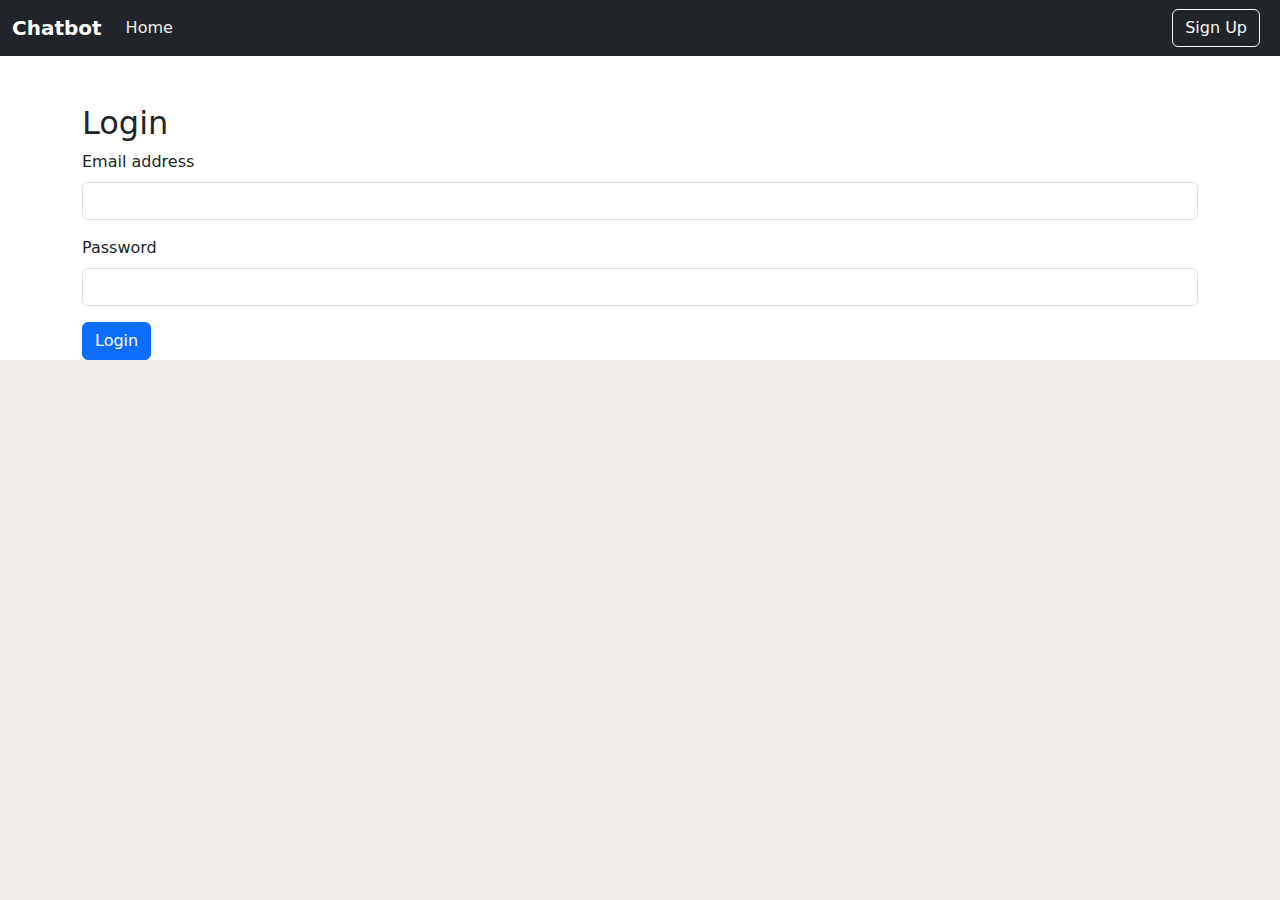
<file: login.html>
<!DOCTYPE html>
<html lang="en">

<head>
    <meta charset="UTF-8">
    <meta name="viewport" content="width=device-width, initial-scale=1.0">
    <title>Login - PrepPalAI</title>
    <link rel="stylesheet" href="styles.css">
    <link href="https://cdn.jsdelivr.net/npm/bootstrap@5.3.0/dist/css/bootstrap.min.css" rel="stylesheet">
    <link rel="stylesheet" href="https://fonts.googleapis.com/css2?family=Roboto:wght@300;400;700&display=swap">
</head>

<body>
    <nav class="navbar navbar-expand-lg navbar-dark bg-dark">
        <div class="container-fluid">
            <a class="navbar-brand" href="#">Chatbot</a>
            <button class="navbar-toggler" type="button" data-bs-toggle="collapse" data-bs-target="#navbarNav" aria-controls="navbarNav" aria-expanded="false" aria-label="Toggle navigation">
                <span class="navbar-toggler-icon"></span>
            </button>
            <div class="collapse navbar-collapse" id="navbarNav">
                <ul class="navbar-nav">
                    <li class="nav-item">
                        <a class="nav-link" href="index.html">Home</a>
                    </li>
                </ul>
                <div class="d-flex ms-auto">
                    <a href="signup.html" class="btn btn-outline-light me-2">Sign Up</a>
                </div>
            </div>
        </div>
    </nav>

    <div class="container mt-5">
        <h2>Login</h2>
        <form>
            <div class="mb-3">
                <label for="email" class="form-label">Email address</label>
                <input type="email" class="form-control" id="email" required>
            </div>
            <div class="mb-3">
                <label for="password" class="form-label">Password</label>
                <input type="password" class="form-control" id="password" required>
            </div>
            <button type="submit" class="btn btn-primary">Login</button>
        </form>
    </div>

    <script src="https://cdn.jsdelivr.net/npm/bootstrap@5.3.0/dist/js/bootstrap.bundle.min.js"></script>
</body>

</html>
</file>
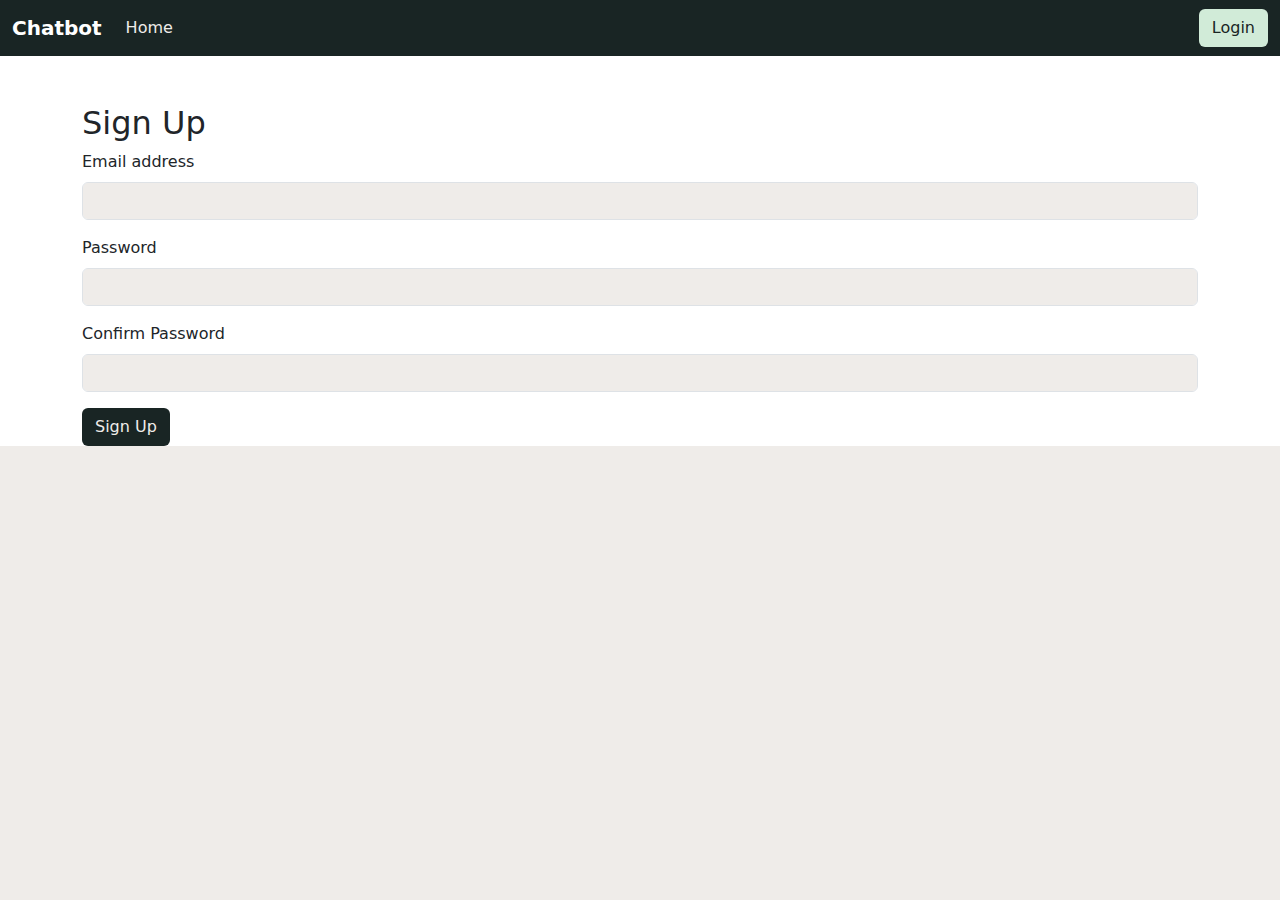
<file: signup.html>
<!DOCTYPE html>
<html lang="en">

<head>
    <meta charset="UTF-8">
    <meta name="viewport" content="width=device-width, initial-scale=1.0">
    <title>Sign Up - PrepPalAI</title>
    <link rel="stylesheet" href="styles.css">
    <link href="https://cdn.jsdelivr.net/npm/bootstrap@5.3.0/dist/css/bootstrap.min.css" rel="stylesheet">
    <link rel="stylesheet" href="https://fonts.googleapis.com/css2?family=Roboto:wght@300;400;700&display=swap">
</head>

<body>
    <nav class="navbar navbar-expand-lg navbar-dark" style="background-color: #192524;">
        <div class="container-fluid">
            <a class="navbar-brand" href="#">Chatbot</a>
            <button class="navbar-toggler" type="button" data-bs-toggle="collapse" data-bs-target="#navbarNav" aria-controls="navbarNav" aria-expanded="false" aria-label="Toggle navigation">
                <span class="navbar-toggler-icon"></span>
            </button>
            <div class="collapse navbar-collapse" id="navbarNav">
                <ul class="navbar-nav">
                    <li class="nav-item">
                        <a class="nav-link" href="index.html">Home</a>
                    </li>
                </ul>
                <div class="d-flex ms-auto">
                    <a href="login.html" class="btn" style="background-color: #D1EBD8; color: #192524;">Login</a>
                </div>
            </div>
        </div>
    </nav>

    <div class="container mt-5">
        <h2>Sign Up</h2>
        <form>
            <div class="mb-3">
                <label for="email" class="form-label">Email address</label>
                <input type="email" class="form-control" id="email" required style="background-color: #EFECE9; color: #192524;">
            </div>
            <div class="mb-3">
                <label for="password" class="form-label">Password</label>
                <input type="password" class="form-control" id="password" required style="background-color: #EFECE9; color: #192524;">
            </div>
            <div class="mb-3">
                <label for="confirm-password" class="form-label">Confirm Password</label>
                <input type="password" class="form-control" id="confirm-password" required style="background-color: #EFECE9; color: #192524;">
            </div>
            <button type="submit" class="btn" style="background-color: #192524; color: #EFECE9;">Sign Up</button>
        </form>
    </div>

    <script src="https://cdn.jsdelivr.net/npm/bootstrap@5.3.0/dist/js/bootstrap.bundle.min.js"></script>
</body>

</html>
</file>
<file: styles.css>
/* Global Styles */
body, html {
    margin: 0;
    padding: 0;
    font-family: 'Roboto', sans-serif;
    background-color: #EFECE9;
}

h1, h2, h3, h4 {
    color: #192524;
}

/* Navbar Styles */
.navbar {
    padding: 10px 20px;
}

.navbar-brand {
    font-weight: bold;
    font-size: 1.5rem;
    color: #EFECE9;
}

.navbar-nav .nav-link {
    color: #EFECE9;
    font-weight: 400;
    transition: color 0.2s;
}

.navbar-nav .nav-link:hover {
    color: #D1EBD8;
}

/* Hero Section Styles */
.hero-section {
    height: 100vh;
    display: flex;
    justify-content: center;
    align-items: center;
    background-image: url('../assets/images/hero-background.jpg');
    background-size: cover;
    background-position: center;
    color: #EFECE9;
    text-align: center;
}

.hero-section h1 {
    font-size: 3rem;
    font-weight: 700;
    margin-bottom: 20px;
}

.hero-section .btn-primary {
    padding: 10px 20px;
    font-size: 1.2rem;
}

/* About Section Styles */
#about {
    background-color: #DDD5CE;
    padding: 60px 20px;
}

#about h2 {
    font-size: 2.5rem;
    font-weight: 700;
    text-align: center;
    margin-bottom: 20px;
}

/* Chatbot Section Styles */
#chatbot {
    background-color: #D1EBD8;
    padding: 60px 20px;
}

#chatbot h2 {
    font-size: 2.5rem;
    font-weight: 700;
    text-align: center;
    margin-bottom: 20px;
}

.chatbox {
    max-width: 700px;
    margin: 0 auto;
    text-align: center;
}

.chatbox p {
    font-size: 1.2rem;
}

.chatbox .btn {
    margin-top: 20px;
    padding: 10px 20px;
    font-size: 1.1rem;
}

/* Features Section Styles */
#features {
    padding: 60px 20px;
}

#features h2 {
    font-size: 2.5rem;
    font-weight: 700;
    text-align: center;
    margin-bottom: 20px;
}

.feature-item {
    text-align: center;
    margin-bottom: 40px;
}

.feature-item i {
    color: #192524;
    margin-bottom: 15px;
}

.feature-item h4 {
    font-size: 1.5rem;
    margin-bottom: 10px;
}

/* Updated Feature Section for "Boost Your Confidence" */
#features .feature-item h4 {
    font-size: 1.5rem;
    margin-bottom: 10px;
}

#features .feature-item p {
    font-size: 1.1rem;
    color: #192524;
}

/* Moving the "Boost Your Confidence" to the top */
#features .row .col-md-4:nth-child(2) {
    order: -1;
}

/* Updated Font for "Your Dream Job is Just a Conversation Away" */
#features h2 {
    font-family: 'Roboto', sans-serif;
    font-size: 2.8rem;
    font-weight: bold;
    color: #3C5759;
    letter-spacing: 1px;
}

/* Contact Section Styles */
#contact {
    background-color: #DDD5CE;
    padding: 60px 20px;
    color: #192524;
}

#contact h2 {
    font-size: 2.5rem;
    font-weight: 700;
    text-align: center;
    margin-bottom: 20px;
}

#contact p {
    font-size: 1.2rem;
}

.contact-info i {
    color: #192524;
    margin-right: 10px;
}

/* Button Styles */
.btn-primary {
    background-color: #3C5759;
    border: none;
}

.btn-primary:hover {
    background-color: #2A3F40;
}

.btn-info {
    background-color: #959D90;
    border: none;
    color: #192524;
}

.btn-info:hover {
    background-color: #757D72;
}

.btn-secondary {
    background-color: #959D90;
    color: #192524;
    border: none;
}

.btn-secondary:hover {
    background-color: #757D72;
}

/* Modal Styles */
.modal-content {
    background-color: #D1EBD8;
    color: #192524;
}

.modal-header {
    border-bottom: 1px solid #3C5759;
}

.modal-footer {
    border-top: 1px solid #3C5759;
}

/* Instruction Modal */
#instructionModal .modal-body {
    font-size: 1.1rem;
    color: #192524;
}
</file>
